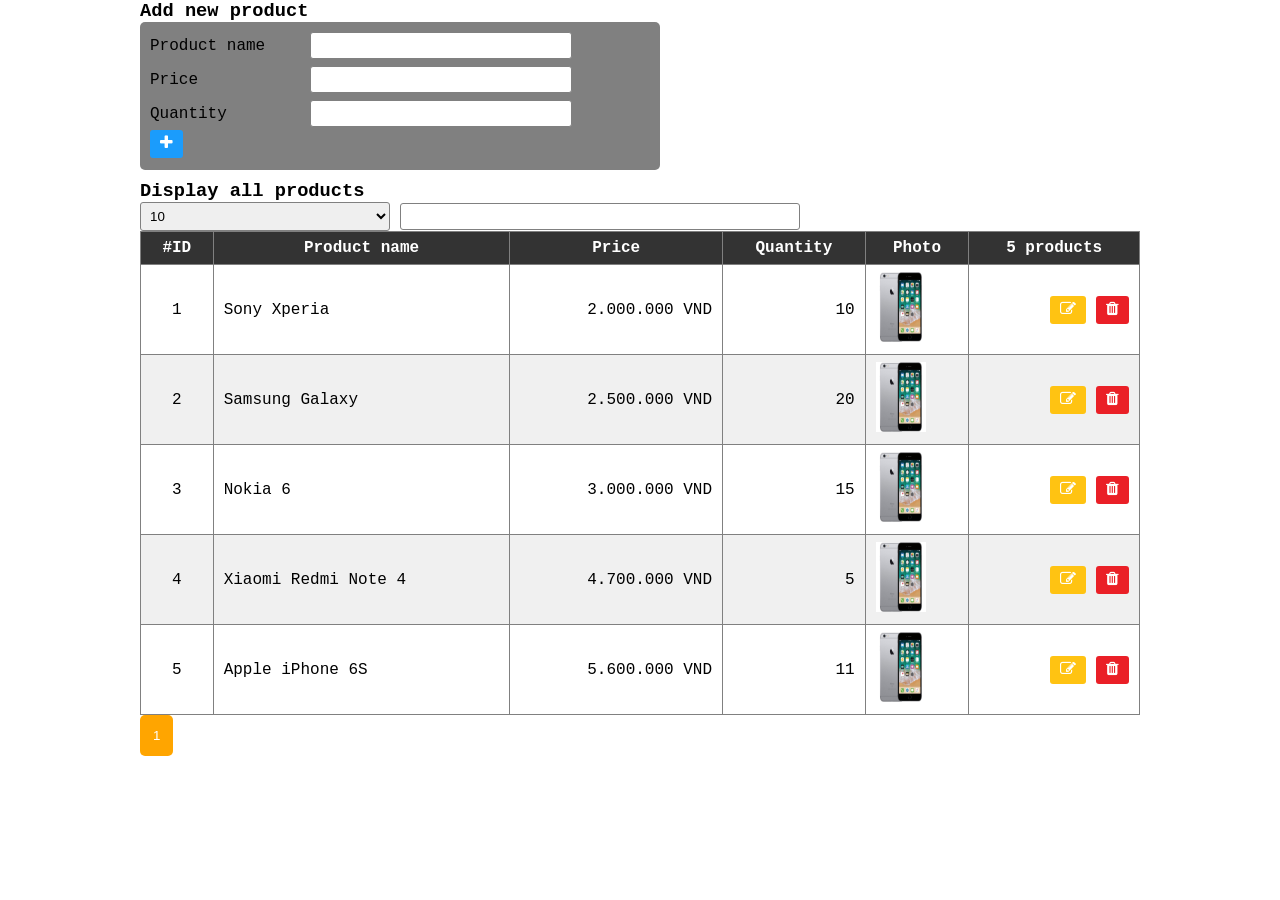
<file: index.html>
<!DOCTYPE html>
<html lang="en">
<head>
    <meta charset="UTF-8">
    <meta http-equiv="X-UA-Compatible" content="IE=edge">
    <meta name="viewport" content="width=device-width, initial-scale=1.0">
    <title>Dashboard</title>
    <link rel="stylesheet" href="https://cdnjs.cloudflare.com/ajax/libs/font-awesome/4.7.0/css/font-awesome.min.css">
    <link rel="stylesheet" href="css/site.css">
</head>
<body>
    <div class="container">
        <div class="row d-none" id="alert">
            <div class="message">
                <span></span>
                <a href="javascript:;" class="btn btn-danger" onclick="closeMessage()">
                    <i class="fa fa-times"></i>
                </a>
            </div>
        </div>
        <div class="row">
            <h3>Add new product</h3>
            <div class="add-product">
                <div>
                    <label>Product name</label>
                    <input type="text" id="product-name" class='form-controll'>
                </div>
                <div>
                    <label>Price</label>
                    <input type="number" id="price" class='form-controll'>
                </div>
                <div>
                    <label>Quantity</label>
                    <input type="number" id="quantity" class='form-controll'>
                </div>
                <div>
                    <a href="javascript:;" class="btn btn-success" onclick="AddProduct()"><i class="fa fa-plus"></i></a>
                </div>
            </div>
        </div>
        <div class="row">
            <h3>Display all products</h3>
            
            <div>
                <select id="pagesize" class="custom-select" onchange="changePagesize()">
                    <option value="10">10</option>
                    <option value="20">20</option>
                    <option value="50">50</option>
                </select>
                <input type="search" id="keyword" class='form-controll w-400' oninput="search(this)">
            </div>
            <div class="data-table">
                <table>
                    <thead>
                        <tr>
                            <th>#ID</th>
                            <th>Product name</th>
                            <th>Price</th>
                            <th>Quantity</th>
                            <th>Photo</th>
                            <th id="totalProduct"></th>
                        </tr>
                    </thead>
                    <tbody id="tbProduct">
                    </tbody>
                </table>
            </div>
            <div>
                <ul id="paging">
                </ul>
            </div>
        </div>
    </div>

    <script src="scripts/dashboard.js"></script>
</body>
</html>
</file>
<file: css/site.css>
*, *::after, *::before{
    margin: 0px;
    padding: 0px;
}

html, body{
    font-family: 'Courier New', Courier, monospace;
}

.container{
    max-width: 1000px;
    margin: 0px auto;
}

.row{
    width: 100%;
    margin-bottom: 10px;
}

.add-product{
    background-color: gray;
    width: 50%;
    padding: 10px;
    border-radius: 5px;
}

.form-controll{
    width: 250px;
    border:1px solid grey;
    outline: none;
    padding: 5px;
    border-radius: 3px;
}

.w-100{
    width: 100px;
}
.w-150{
    width: 150px;
}
.w-400{
    width: 400px;
}

.custom-select{
    width: 250px;
    border:1px solid grey;
    outline: none;
    padding: 5px;
    border-radius: 3px;
}

.add-product>div{
    margin-bottom: 7px;
}

label{
    display: inline-block; 
    width: 30%;
}

.btn{
    text-decoration: none;
    color: white;
    background-color: #CAD3C8;
    padding: 5px 10px;
    border-radius: 3px;
}
.btn-success{
    background-color: #1B9CFC;
}
.btn-success:hover{
    background-color:rgba(27, 156, 252,.6) ;
}

.btn-warning{
    background-color: #FFC312;
}

.btn-warning:hover{
    background-color: rgba(255, 195, 18,.8);
}

.btn-danger{
    background-color: #EA2027;
}
.btn-danger:hover{
    background-color: rgba(234, 32, 39,.8);
}

.data-table table{
    width: 100%;
}

.data-table table, tr, th,td{
    border: 1px solid gray;
    border-collapse: collapse;
}
.data-table td, th{
    padding: 7px 10px;
}

.data-table thead{
    background-color: #333333;
    color:white;
}

.data-table tbody>tr:nth-child(even){
    background-color: #f0f0f0;
}

.data-table tbody>tr:hover{
    background-color: grey;
}

.data-table tbody>tr>td:first-child{
    text-align: center;
}

.data-table tbody>tr>td:last-child{
    text-align: right;
}

.d-none{
    display: none;
}

#paging{
    list-style: none;
}

#paging li{
    display: inline-block;
}

.paging-item{
    padding: 13px;
    border:none;
    outline: none;
    background-color: green;
    border-radius: 5px;
    cursor: pointer;
    color: white;
    margin-right: 5px;
}

.paging-item:hover{
    background-color: darkgreen;
}

.active{
    background-color: orange;
}

.active:hover{
    background-color: darkorange;
}

.message{
    width: 100%;
    padding: 10px 0px;
    color:white;
}

.success{
    background-color: #3edbf0;
}

.error{
    background-color: #fb3640;
}

@media (max-width: 480px) {
    .form-controll{
        width: 70%;
    }
    label{
        display: block; 
        width: 100%;
    }
    body{
        overflow-y: scroll;
    }
    .btn{
        float: left;
    }
}

@media (max-width: 760px) {
    .form-controll{
        width: 70%;
    }
    label{
        display: block; 
        width: 100%;
    }
    .btn{
        float: left;
    }
}
</file>
